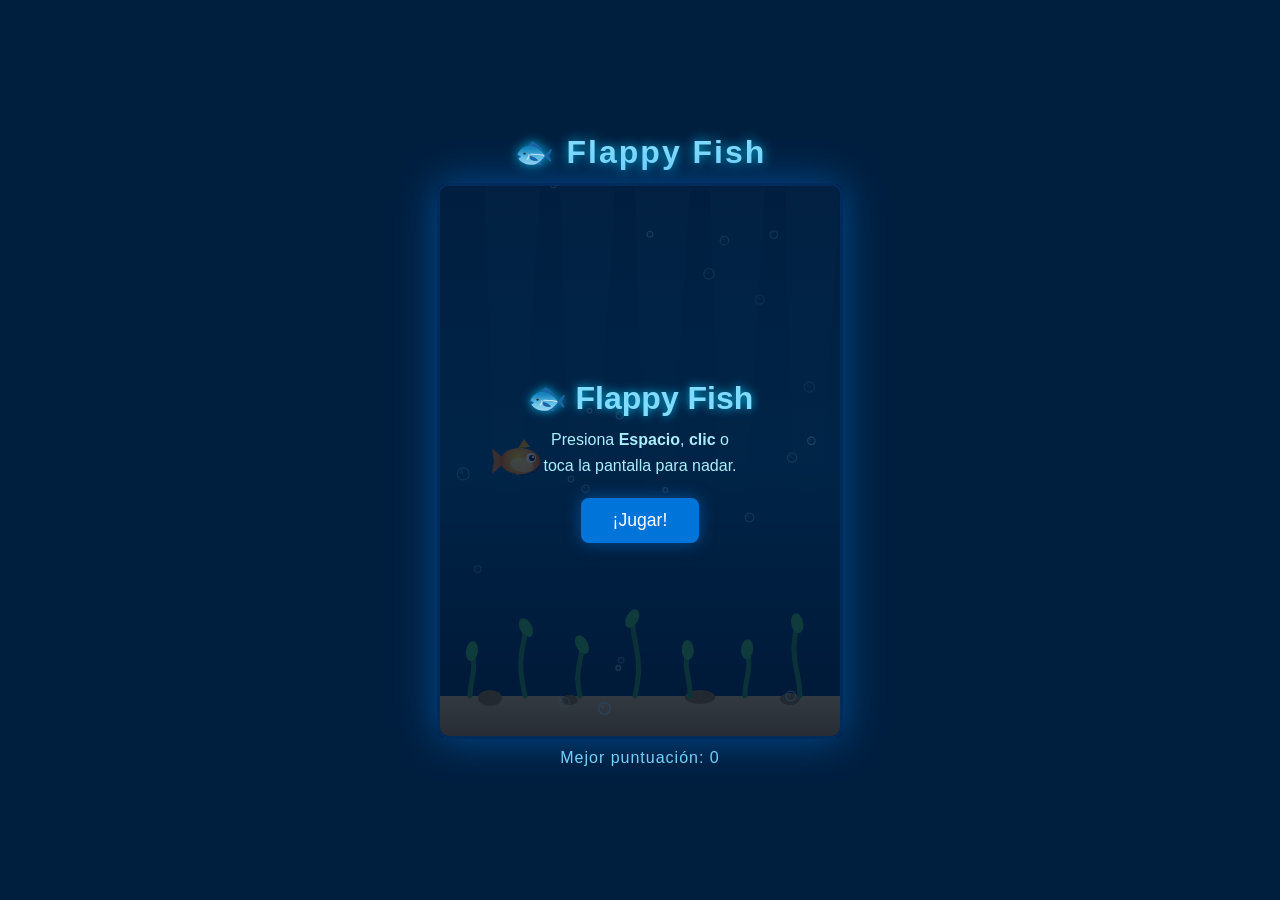
<file: index.html>
<!DOCTYPE html>
<html lang="es">
<head>
  <meta charset="UTF-8" />
  <meta name="viewport" content="width=device-width, initial-scale=1.0" />
  <title>Flappy Fish</title>
  <style>
    * { margin: 0; padding: 0; box-sizing: border-box; }

    body {
      background: #001f3f;
      display: flex;
      flex-direction: column;
      align-items: center;
      justify-content: center;
      height: 100vh;
      font-family: 'Arial', sans-serif;
      overflow: hidden;
    }

    h1 {
      color: #7fdbff;
      font-size: 2rem;
      margin-bottom: 12px;
      text-shadow: 0 0 12px #00b5e2;
      letter-spacing: 2px;
    }

    #gameWrapper {
      position: relative;
    }

    canvas {
      display: block;
      border: 3px solid #0074d9;
      border-radius: 12px;
      box-shadow: 0 0 40px #0074d988;
    }

    #overlay {
      position: absolute;
      top: 0; left: 0;
      width: 100%; height: 100%;
      display: flex;
      flex-direction: column;
      align-items: center;
      justify-content: center;
      background: rgba(0, 20, 50, 0.75);
      border-radius: 10px;
      color: #fff;
      text-align: center;
      padding: 20px;
    }

    #overlay h2 {
      font-size: 2rem;
      color: #7fdbff;
      text-shadow: 0 0 10px #00b5e2;
      margin-bottom: 10px;
    }

    #overlay p {
      font-size: 1rem;
      color: #aef;
      margin-bottom: 20px;
      line-height: 1.6;
    }

    #overlay .score-display {
      font-size: 1.2rem;
      color: #fff;
      margin-bottom: 16px;
    }

    button {
      padding: 12px 32px;
      font-size: 1.1rem;
      background: #0074d9;
      color: #fff;
      border: none;
      border-radius: 8px;
      cursor: pointer;
      box-shadow: 0 0 16px #0074d988;
      transition: background 0.2s, transform 0.1s;
    }

    button:hover { background: #005fa3; transform: scale(1.05); }
    button:active { transform: scale(0.97); }

    #scoreBoard {
      margin-top: 10px;
      color: #7fdbff;
      font-size: 1rem;
      letter-spacing: 1px;
    }
  </style>
</head>
<body>
  <h1>🐟 Flappy Fish</h1>
  <div id="gameWrapper">
    <canvas id="canvas" width="400" height="550"></canvas>
    <div id="overlay">
      <h2>🐟 Flappy Fish</h2>
      <p>Presiona <strong>Espacio</strong>, <strong>clic</strong> o<br>toca la pantalla para nadar.</p>
      <button id="startBtn">¡Jugar!</button>
    </div>
  </div>
  <div id="scoreBoard">Mejor puntuación: <span id="bestScore">0</span></div>

  <script>
    const canvas = document.getElementById('canvas');
    const ctx = canvas.getContext('2d');
    const overlay = document.getElementById('overlay');
    const startBtn = document.getElementById('startBtn');
    const bestScoreEl = document.getElementById('bestScore');

    const W = canvas.width;
    const H = canvas.height;

    // ── Constantes ──────────────────────────────────────────────
    const GRAVITY       = 0.38;
    const FLAP_POWER    = -7.2;
    const PIPE_WIDTH    = 58;
    const PIPE_GAP      = 155;
    const PIPE_SPEED    = 2.6;
    const PIPE_INTERVAL = 1600; // ms

    // ── Estado del juego ─────────────────────────────────────────
    let fish, pipes, score, bestScore, gameRunning, gameOver, lastPipe, animId;
    let bubbles = [];
    let seaweedList = [];
    let particles = [];

    bestScore = parseInt(localStorage.getItem('flappyFishBest') || '0');
    bestScoreEl.textContent = bestScore;

    // ── Inicialización ───────────────────────────────────────────
    function init() {
      fish = { x: 80, y: H / 2, vy: 0, r: 18 };
      pipes = [];
      score = 0;
      gameRunning = false;
      gameOver = false;
      lastPipe = 0;
      bubbles = Array.from({ length: 25 }, () => randomBubble(true));
      seaweedList = Array.from({ length: 7 }, (_, i) => ({
        x: 30 + i * 55,
        h: 40 + Math.random() * 55,
        sway: Math.random() * Math.PI * 2,
        speed: 0.03 + Math.random() * 0.02
      }));
      particles = [];
    }

    function randomBubble(scatter) {
      return {
        x: scatter ? Math.random() * W : Math.random() * W,
        y: scatter ? Math.random() * H : H + 8,
        r: 2 + Math.random() * 4,
        speed: 0.3 + Math.random() * 0.7,
        alpha: 0.3 + Math.random() * 0.5,
        wobble: Math.random() * Math.PI * 2,
        wobbleSpeed: 0.03 + Math.random() * 0.04
      };
    }

    // ── Tuberías ─────────────────────────────────────────────────
    function spawnPipe() {
      const minTop = 60;
      const maxTop = H - PIPE_GAP - 60;
      const topH = minTop + Math.random() * (maxTop - minTop);
      pipes.push({ x: W, topH, scored: false });
    }

    // ── Dibujo del fondo submarino ───────────────────────────────
    function drawBackground() {
      // Gradiente de agua
      const grad = ctx.createLinearGradient(0, 0, 0, H);
      grad.addColorStop(0,   '#003d6b');
      grad.addColorStop(0.5, '#005588');
      grad.addColorStop(1,   '#002244');
      ctx.fillStyle = grad;
      ctx.fillRect(0, 0, W, H);

      // Rayos de luz desde arriba
      ctx.save();
      for (let i = 0; i < 5; i++) {
        const lx = 60 + i * 75;
        const grad2 = ctx.createLinearGradient(lx, 0, lx + 20, H * 0.6);
        grad2.addColorStop(0, 'rgba(100,220,255,0.07)');
        grad2.addColorStop(1, 'rgba(100,220,255,0)');
        ctx.fillStyle = grad2;
        ctx.beginPath();
        ctx.moveTo(lx - 15, 0);
        ctx.lineTo(lx + 40, 0);
        ctx.lineTo(lx + 20, H * 0.6);
        ctx.lineTo(lx - 5, H * 0.6);
        ctx.closePath();
        ctx.fill();
      }
      ctx.restore();

      // Fondo arenoso
      const sandGrad = ctx.createLinearGradient(0, H - 40, 0, H);
      sandGrad.addColorStop(0, '#c8a96e');
      sandGrad.addColorStop(1, '#a07840');
      ctx.fillStyle = sandGrad;
      ctx.fillRect(0, H - 40, W, 40);

      // Pequeñas piedras
      ctx.fillStyle = '#8a6830';
      [[50, H-38,12,8],[130,H-36,8,5],[260,H-39,15,7],[350,H-37,10,6]].forEach(([x,y,w,h]) => {
        ctx.beginPath();
        ctx.ellipse(x, y, w, h, 0, 0, Math.PI * 2);
        ctx.fill();
      });
    }

    // ── Algas ────────────────────────────────────────────────────
    function drawSeaweed(t) {
      seaweedList.forEach(sw => {
        sw.sway += sw.speed;
        const segments = 6;
        const segH = sw.h / segments;
        ctx.save();
        ctx.strokeStyle = '#2d8c4e';
        ctx.lineWidth = 5;
        ctx.lineCap = 'round';
        ctx.lineJoin = 'round';
        ctx.beginPath();
        let cx = sw.x, cy = H - 40;
        ctx.moveTo(cx, cy);
        for (let i = 0; i < segments; i++) {
          const angle = Math.sin(sw.sway + i * 0.8) * 0.4;
          cx += Math.sin(angle) * segH * 0.5;
          cy -= segH;
          ctx.lineTo(cx, cy);
        }
        ctx.stroke();
        // Punta
        ctx.fillStyle = '#3ab05e';
        ctx.beginPath();
        ctx.ellipse(cx, cy, 6, 10, Math.sin(sw.sway) * 0.5, 0, Math.PI * 2);
        ctx.fill();
        ctx.restore();
      });
    }

    // ── Burbujas ─────────────────────────────────────────────────
    function drawBubbles() {
      bubbles.forEach(b => {
        b.y -= b.speed;
        b.wobble += b.wobbleSpeed;
        b.x += Math.sin(b.wobble) * 0.4;
        if (b.y < -10) Object.assign(b, randomBubble(false));

        ctx.save();
        ctx.globalAlpha = b.alpha;
        ctx.strokeStyle = '#a0e8ff';
        ctx.lineWidth = 1.2;
        ctx.beginPath();
        ctx.arc(b.x, b.y, b.r, 0, Math.PI * 2);
        ctx.stroke();
        // Reflejo
        ctx.fillStyle = 'rgba(200,240,255,0.35)';
        ctx.beginPath();
        ctx.arc(b.x - b.r * 0.3, b.y - b.r * 0.3, b.r * 0.35, 0, Math.PI * 2);
        ctx.fill();
        ctx.restore();
      });
    }

    // ── Partículas de colisión ────────────────────────────────────
    function spawnParticles(x, y) {
      for (let i = 0; i < 18; i++) {
        const angle = Math.random() * Math.PI * 2;
        const speed = 1.5 + Math.random() * 3;
        particles.push({
          x, y,
          vx: Math.cos(angle) * speed,
          vy: Math.sin(angle) * speed,
          life: 1,
          r: 2 + Math.random() * 4,
          color: ['#ff6b6b','#ffd93d','#6bcb77','#4d96ff'][Math.floor(Math.random()*4)]
        });
      }
    }

    function updateParticles() {
      particles = particles.filter(p => p.life > 0);
      particles.forEach(p => {
        p.x += p.vx; p.y += p.vy;
        p.vy += 0.15;
        p.life -= 0.035;
        ctx.save();
        ctx.globalAlpha = p.life;
        ctx.fillStyle = p.color;
        ctx.beginPath();
        ctx.arc(p.x, p.y, p.r, 0, Math.PI * 2);
        ctx.fill();
        ctx.restore();
      });
    }

    // ── Tuberías (corales) ────────────────────────────────────────
    function drawPipes() {
      pipes.forEach(p => {
        // Coral superior (hacia abajo)
        drawCoral(p.x, 0, PIPE_WIDTH, p.topH, true);
        // Coral inferior (hacia arriba)
        drawCoral(p.x, p.topH + PIPE_GAP, PIPE_WIDTH, H - (p.topH + PIPE_GAP), false);
      });
    }

    function drawCoral(x, y, w, h, fromTop) {
      const grad = ctx.createLinearGradient(x, y, x + w, y);
      grad.addColorStop(0, '#c0392b');
      grad.addColorStop(0.5, '#e74c3c');
      grad.addColorStop(1, '#c0392b');

      ctx.fillStyle = grad;
      ctx.fillRect(x, y, w, h);

      // Borde brillante
      ctx.fillStyle = 'rgba(255,180,160,0.3)';
      ctx.fillRect(x + 4, y, 6, h);

      // Cabeza del coral con bordes redondeados
      const headH = 22;
      ctx.fillStyle = '#e74c3c';
      if (fromTop) {
        roundRect(ctx, x - 5, y + h - headH, w + 10, headH, [0, 0, 8, 8]);
        // Puntas de coral
        for (let i = 0; i < 4; i++) {
          const px = x + 6 + i * 13;
          ctx.fillStyle = '#ff6b6b';
          ctx.beginPath();
          ctx.moveTo(px, y + h - headH);
          ctx.lineTo(px + 5, y + h - headH - 14);
          ctx.lineTo(px + 10, y + h - headH);
          ctx.closePath();
          ctx.fill();
        }
      } else {
        roundRect(ctx, x - 5, y, w + 10, headH, [8, 8, 0, 0]);
        for (let i = 0; i < 4; i++) {
          const px = x + 6 + i * 13;
          ctx.fillStyle = '#ff6b6b';
          ctx.beginPath();
          ctx.moveTo(px, y + headH);
          ctx.lineTo(px + 5, y + headH + 14);
          ctx.lineTo(px + 10, y + headH);
          ctx.closePath();
          ctx.fill();
        }
      }

      // Textura de puntos
      ctx.fillStyle = 'rgba(0,0,0,0.12)';
      for (let dy = 10; dy < h - 10; dy += 18) {
        ctx.beginPath();
        ctx.arc(x + w / 2, y + dy, 3, 0, Math.PI * 2);
        ctx.fill();
      }
    }

    function roundRect(ctx, x, y, w, h, r) {
      const [tl, tr, br, bl] = Array.isArray(r) ? r : [r,r,r,r];
      ctx.beginPath();
      ctx.moveTo(x + tl, y);
      ctx.lineTo(x + w - tr, y);
      ctx.quadraticCurveTo(x + w, y, x + w, y + tr);
      ctx.lineTo(x + w, y + h - br);
      ctx.quadraticCurveTo(x + w, y + h, x + w - br, y + h);
      ctx.lineTo(x + bl, y + h);
      ctx.quadraticCurveTo(x, y + h, x, y + h - bl);
      ctx.lineTo(x, y + tl);
      ctx.quadraticCurveTo(x, y, x + tl, y);
      ctx.closePath();
      ctx.fill();
    }

    // ── Dibujo del pez ───────────────────────────────────────────
    function drawFish(x, y, vy) {
      const angle = Math.max(-0.5, Math.min(0.7, vy * 0.055));
      ctx.save();
      ctx.translate(x, y);
      ctx.rotate(angle);

      // Sombra
      ctx.save();
      ctx.globalAlpha = 0.2;
      ctx.fillStyle = '#000';
      ctx.beginPath();
      ctx.ellipse(2, 4, 18, 10, 0, 0, Math.PI * 2);
      ctx.fill();
      ctx.restore();

      // Cola
      ctx.fillStyle = '#e67e22';
      ctx.beginPath();
      ctx.moveTo(-14, 0);
      ctx.lineTo(-28, -13);
      ctx.lineTo(-26, 0);
      ctx.lineTo(-28, 13);
      ctx.closePath();
      ctx.fill();

      // Aleta dorsal
      ctx.fillStyle = '#f39c12';
      ctx.beginPath();
      ctx.moveTo(-2, -13);
      ctx.lineTo(4, -22);
      ctx.lineTo(10, -14);
      ctx.closePath();
      ctx.fill();

      // Aleta pectoral
      ctx.fillStyle = '#f39c12';
      ctx.beginPath();
      ctx.moveTo(2, 4);
      ctx.lineTo(-4, 14);
      ctx.lineTo(8, 12);
      ctx.closePath();
      ctx.fill();

      // Cuerpo principal
      const bodyGrad = ctx.createRadialGradient(-2, -4, 2, 0, 0, 20);
      bodyGrad.addColorStop(0, '#f9ca24');
      bodyGrad.addColorStop(0.6, '#f0932b');
      bodyGrad.addColorStop(1, '#e55807');
      ctx.fillStyle = bodyGrad;
      ctx.beginPath();
      ctx.ellipse(0, 0, 20, 13, 0, 0, Math.PI * 2);
      ctx.fill();

      // Escamas
      ctx.strokeStyle = 'rgba(255,255,255,0.25)';
      ctx.lineWidth = 1;
      [[4, -4, 5], [-3, 2, 4], [8, 3, 4]].forEach(([sx, sy, sr]) => {
        ctx.beginPath();
        ctx.arc(sx, sy, sr, Math.PI * 0.7, Math.PI * 1.8);
        ctx.stroke();
      });

      // Vientre
      ctx.fillStyle = 'rgba(255,255,220,0.4)';
      ctx.beginPath();
      ctx.ellipse(2, 4, 12, 7, 0.2, 0, Math.PI * 2);
      ctx.fill();

      // Ojo
      ctx.fillStyle = '#fff';
      ctx.beginPath();
      ctx.arc(11, -3, 5, 0, Math.PI * 2);
      ctx.fill();
      ctx.fillStyle = '#1a1a2e';
      ctx.beginPath();
      ctx.arc(12, -3, 3, 0, Math.PI * 2);
      ctx.fill();
      ctx.fillStyle = '#fff';
      ctx.beginPath();
      ctx.arc(13, -4, 1.2, 0, Math.PI * 2);
      ctx.fill();

      // Boca
      ctx.strokeStyle = '#c0392b';
      ctx.lineWidth = 1.5;
      ctx.beginPath();
      ctx.arc(18, 1, 4, 0.2, 0.9);
      ctx.stroke();

      ctx.restore();
    }

    // ── Marcador ─────────────────────────────────────────────────
    function drawScore() {
      ctx.save();
      ctx.fillStyle = 'rgba(0,0,0,0.4)';
      roundRect(ctx, W / 2 - 45, 12, 90, 38, 10);
      ctx.fillStyle = '#fff';
      ctx.font = 'bold 26px Arial';
      ctx.textAlign = 'center';
      ctx.textBaseline = 'middle';
      ctx.shadowColor = '#00b5e2';
      ctx.shadowBlur = 8;
      ctx.fillText(score, W / 2, 32);
      ctx.restore();
    }

    // ── Lógica principal ─────────────────────────────────────────
    function update(ts) {
      if (!gameRunning || gameOver) return;

      // Física del pez
      fish.vy += GRAVITY;
      fish.y += fish.vy;

      // Límite superior
      if (fish.y - fish.r < 0) {
        fish.y = fish.r;
        fish.vy = 0;
      }

      // Límite inferior (suelo)
      if (fish.y + fish.r > H - 40) {
        triggerGameOver();
        return;
      }

      // Tuberías
      if (ts - lastPipe > PIPE_INTERVAL) {
        spawnPipe();
        lastPipe = ts;
      }

      pipes.forEach(p => { p.x -= PIPE_SPEED; });
      pipes = pipes.filter(p => p.x + PIPE_WIDTH > -10);

      // Colisión y puntuación
      for (const p of pipes) {
        const hit =
          fish.x + fish.r - 6 > p.x &&
          fish.x - fish.r + 6 < p.x + PIPE_WIDTH &&
          (fish.y - fish.r + 4 < p.topH || fish.y + fish.r - 4 > p.topH + PIPE_GAP);
        if (hit) { triggerGameOver(); return; }

        if (!p.scored && p.x + PIPE_WIDTH < fish.x) {
          p.scored = true;
          score++;
        }
      }
    }

    function triggerGameOver() {
      gameOver = true;
      gameRunning = false;
      spawnParticles(fish.x, fish.y);
      if (score > bestScore) {
        bestScore = score;
        localStorage.setItem('flappyFishBest', bestScore);
        bestScoreEl.textContent = bestScore;
      }
      setTimeout(showOverlay, 700);
    }

    function showOverlay() {
      overlay.innerHTML = `
        <h2>💀 ¡Chocaste!</h2>
        <div class="score-display">
          Puntuación: <strong>${score}</strong><br>
          Mejor: <strong>${bestScore}</strong>
        </div>
        <button id="startBtn">Reintentar</button>
      `;
      overlay.style.display = 'flex';
      document.getElementById('startBtn').addEventListener('click', startGame);
    }

    // ── Bucle de juego ───────────────────────────────────────────
    function loop(ts) {
      drawBackground();
      drawSeaweed(ts);
      drawBubbles();
      drawPipes();
      drawFish(fish.x, fish.y, fish.vy);
      updateParticles();
      if (gameRunning) drawScore();
      update(ts);
      animId = requestAnimationFrame(loop);
    }

    // ── Controles ────────────────────────────────────────────────
    function flap() {
      if (!gameRunning && !gameOver) {
        gameRunning = true;
        lastPipe = performance.now();
      }
      if (gameOver) return;
      fish.vy = FLAP_POWER;
    }

    document.addEventListener('keydown', e => {
      if (e.code === 'Space' || e.code === 'ArrowUp') { e.preventDefault(); flap(); }
    });
    canvas.addEventListener('click', flap);
    canvas.addEventListener('touchstart', e => { e.preventDefault(); flap(); }, { passive: false });

    // ── Iniciar juego ─────────────────────────────────────────────
    function startGame() {
      overlay.style.display = 'none';
      if (animId) cancelAnimationFrame(animId);
      init();
      gameRunning = false;
      lastPipe = 0;
      animId = requestAnimationFrame(ts => {
        lastPipe = ts;
        gameRunning = true;
        loop(ts);
      });
    }

    // Arranque inicial (previsualización estática)
    init();
    animId = requestAnimationFrame(loop);

    startBtn.addEventListener('click', startGame);
  </script>
</body>
</html>
</file>
